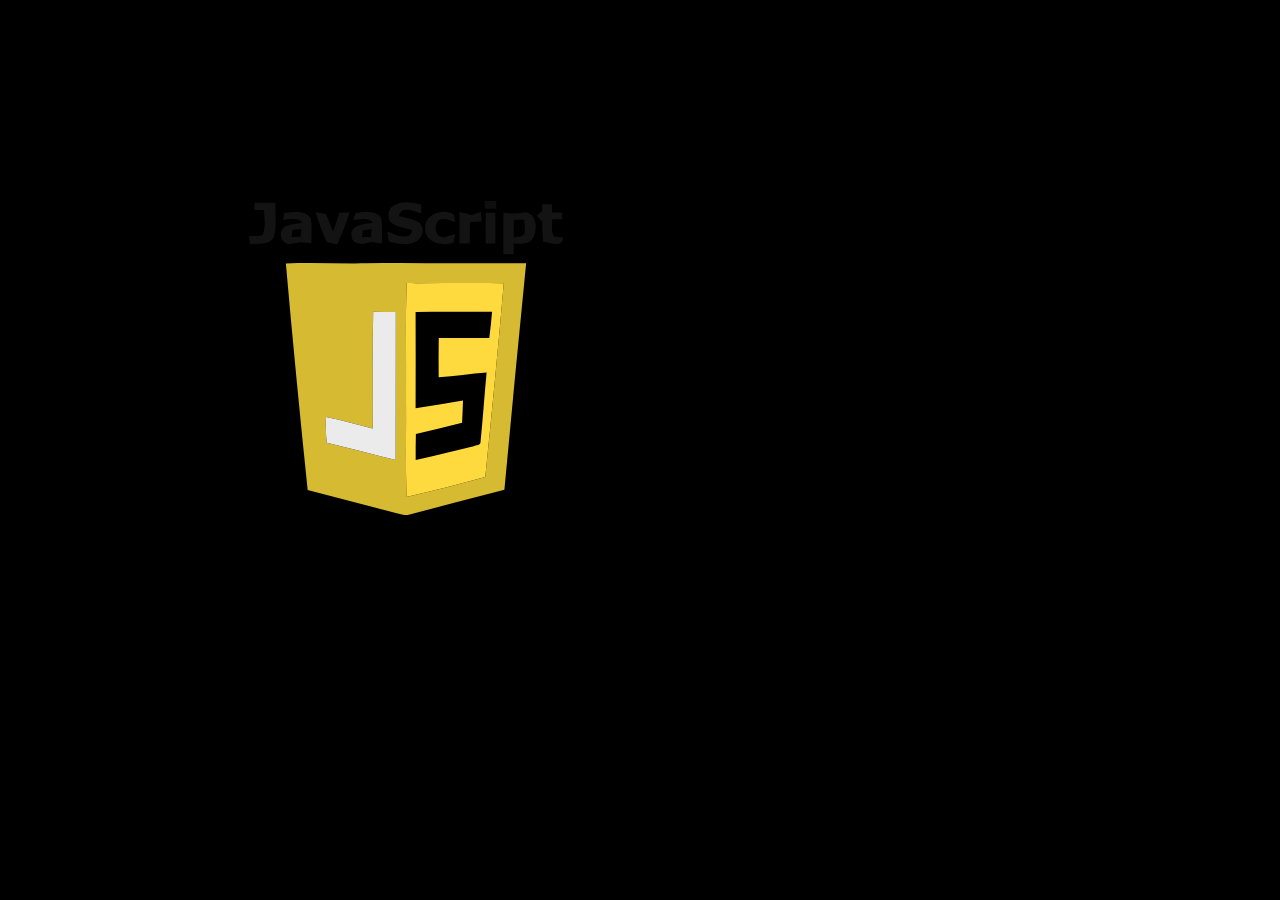
<file: Project1/index.html>
<!DOCTYPE html>
<html>
  <head>
	<title>GSAP Intro</title>
	<link rel="stylesheet" href="style.css">
  </head>
  <body>
	<div id="container">
		<img class="logo" src="javascript.svg" alt="Project1" width="300" height="300">

		<!-- <center><img class="autocad" src="autocad.svg" viewBox="0 0 120 161" width="300" height="300"></center> -->

		<div class="circle"></div>
		<div class="circle"></div>
		<div class="circle"></div>
		<div class="circle"></div>
		<div class="circle"></div>
		



	</div>
	<script src="https://cdnjs.cloudflare.com/ajax/libs/gsap/3.7.1/gsap.min.js"></script>
	<script src="main.js"></script>
  </body>
</html>
</file>
<file: Project1/style.css>
body {
    background-color: #000;
    margin: 0;
    overflow: hidden;
}

canvas {
    position: absolute;
    backface-visibility: hidden;
    -webkit-backface-visibility: hidden;
    -moz-backface-visibility: hidden;
    -ms-backface-visibility: hidden;
}

img {
    position: absolute;
    cursor: pointer;
}

#container {
    position: absolute;
    width: 768px;
    height: 485px;
    left: 0;
    right: 0;
    top: 0;
    bottom: 0;
    margin: auto;
}

.circle {
	height: 50px;
	width: 50px;
	position: relative;
	right: -400px;
	bottom: -100px;
	background-color: red;
	border-radius: 50%;
	display: inline-block;
}
</file>
